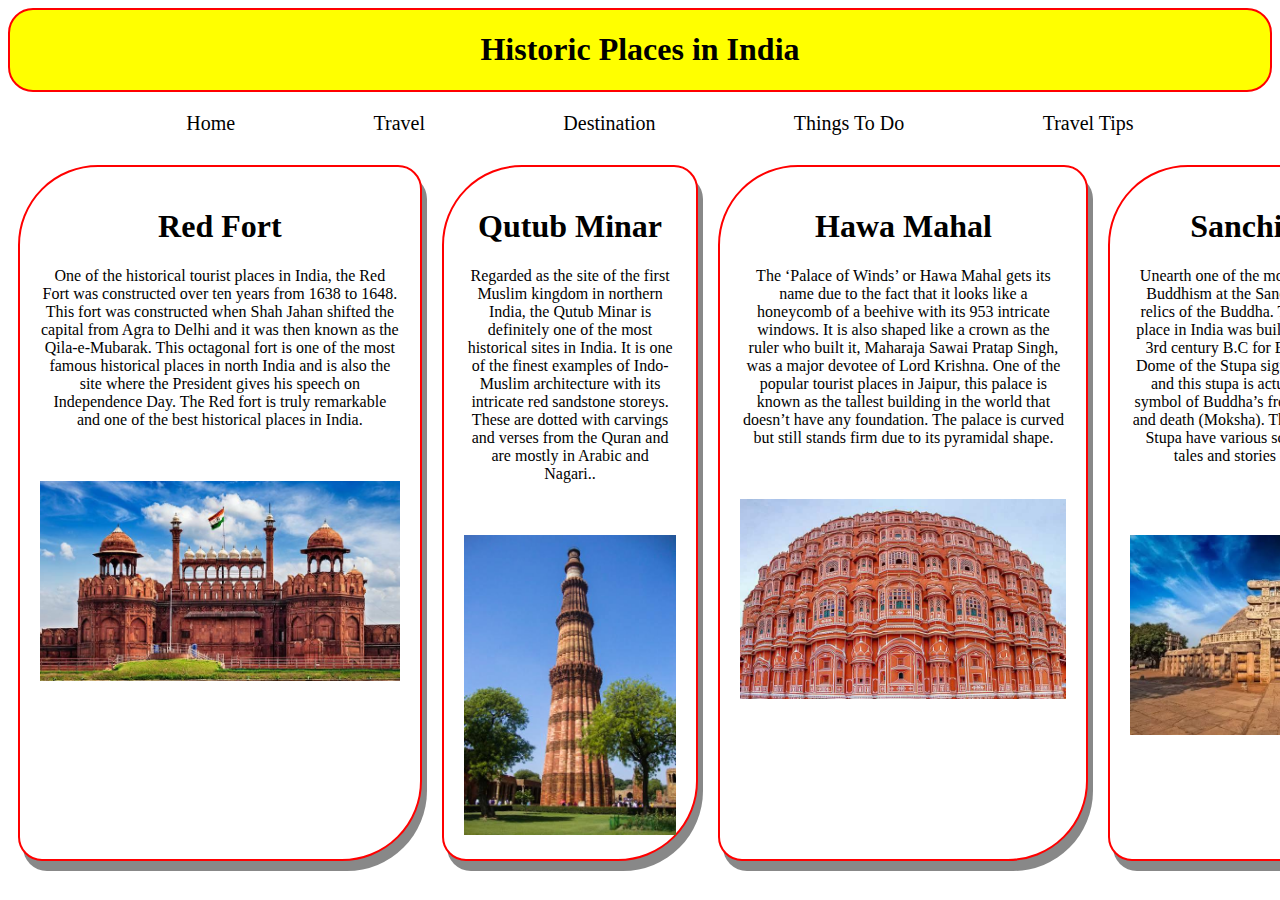
<file: index.html>
<!DOCTYPE html>
<html lang="en">
<head>
    <meta charset="UTF-8">
    <meta http-equiv="X-UA-Compatible" content="IE=edge">
    <meta name="viewport" content="width=device-width, initial-scale=1.0">
    <title>Document</title>
    <link rel="stylesheet" href="style.css">
</head>
<body>
    <header><h1>Historic Places in India</h1></header>
    <nav>
        <ul>
            <li><a href="">Home</a></li>
            <li><a href="">Travel</a></li>
            <li><a href="">Destination</a></li>
            <li><a href="">Things To Do</a></li>
            <li><a href="">Travel Tips</a></li>



        </ul>






    </nav>
    <main>

        <div class="red-fort"><h1>Red Fort</h1><p>One of the historical tourist places in India, the Red Fort was constructed over ten years from 1638 to 1648. This fort was constructed when Shah Jahan shifted the capital from Agra to Delhi and it was then known as the Qila-e-Mubarak. This octagonal fort is one of the most famous historical places in north India and is also the site where the President gives his speech on Independence Day. The Red fort is truly remarkable and one of the best historical places in India.</p><br><br>
            <img src="images/red-fort-.jpg" alt="">
        
        
        </div><br>

        

        <div class="Qutub-Minar"><h1>Qutub Minar</h1><p>Regarded as the site of the first Muslim kingdom in northern India, the Qutub Minar is definitely one of the most historical sites in India. It is one of the finest examples of Indo-Muslim architecture with its intricate red sandstone storeys. These are dotted with carvings and verses from the Quran and are mostly in Arabic and Nagari..</p><br><br>
            <img src="images/minar.jpeg" alt="">
        
        </div><br>

        <div class="Hawa-mahal"><h1>Hawa Mahal</h1><p>The ‘Palace of Winds’ or Hawa Mahal gets its name due to the fact that it looks like a honeycomb of a beehive with its 953 intricate windows. It is also shaped like a crown as the ruler who built it, Maharaja Sawai Pratap Singh, was a major devotee of Lord Krishna. One of the popular tourist places in Jaipur, this palace is known as the tallest building in the world that doesn’t have any foundation. The palace is curved but still stands firm due to its pyramidal shape.</p><br><br>

            <img src="images/hawa mahal.png" alt="">
        
        </div><br>

        <div class="Sanchi-stupa"><h1>Sanchi Stupa</h1><p>Unearth one of the most religious centers of Buddhism at the Sanchi Stupa that houses relics of the Buddha. This famous historical place in India was built by Lord Asoka in the 3rd century B.C for Emperor Ashoka. The Dome of the Stupa signifies the wheel of law and this stupa is actually considered as a symbol of Buddha’s freedom the circle of life and death (Moksha). The four gateways of the Stupa have various scenes from the Jataka tales and stories of Buddha’s life.</p> <br><br><br>

            <img src="images/sanchi.jpeg" alt="">
        </div>







    </main>
    


    
</body>
</html>
</file>
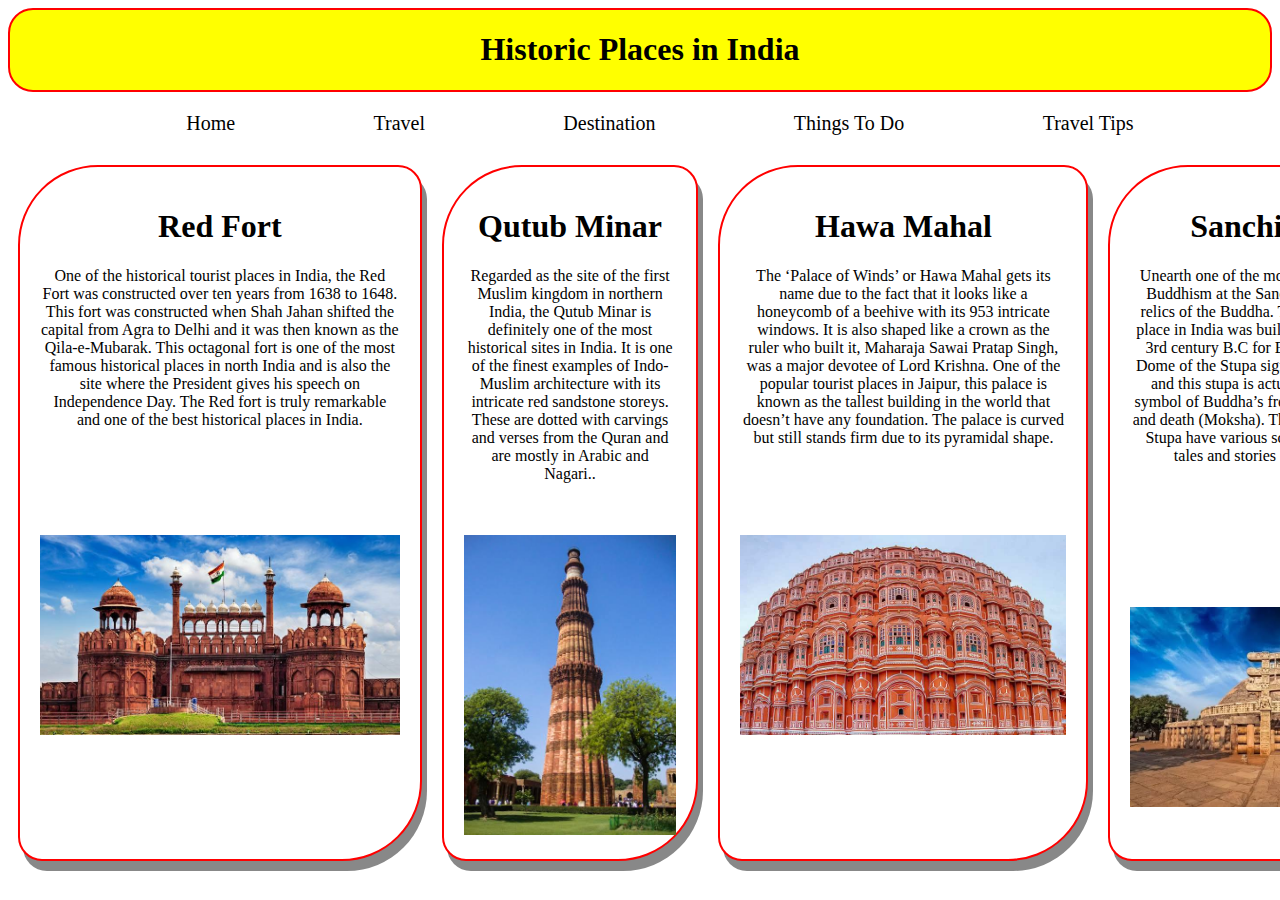
<file: historic.html>
<!DOCTYPE html>
<html lang="en">
<head>
    <meta charset="UTF-8">
    <meta http-equiv="X-UA-Compatible" content="IE=edge">
    <meta name="viewport" content="width=device-width, initial-scale=1.0">
    <title>Document</title>
    <link rel="stylesheet" href="historic.css">
</head>
<body>
    <header><h1>Historic Places in India</h1></header>
    <nav>
        <ul>
            <li><a href="">Home</a></li>
            <li><a href="">Travel</a></li>
            <li><a href="">Destination</a></li>
            <li><a href="">Things To Do</a></li>
            <li><a href="">Travel Tips</a></li>



        </ul>






    </nav>
    <main>

        <div class="red-fort"><h1>Red Fort</h1><p>One of the historical tourist places in India, the Red Fort was constructed over ten years from 1638 to 1648. This fort was constructed when Shah Jahan shifted the capital from Agra to Delhi and it was then known as the Qila-e-Mubarak. This octagonal fort is one of the most famous historical places in north India and is also the site where the President gives his speech on Independence Day. The Red fort is truly remarkable and one of the best historical places in India.</p><br><br><br><br><br>
            <img src="images/red-fort-.jpg" alt="">
        
        
        </div><br>

        

        <div class="Qutub-Minar"><h1>Qutub Minar</h1><p>Regarded as the site of the first Muslim kingdom in northern India, the Qutub Minar is definitely one of the most historical sites in India. It is one of the finest examples of Indo-Muslim architecture with its intricate red sandstone storeys. These are dotted with carvings and verses from the Quran and are mostly in Arabic and Nagari..</p><br><br>
            <img src="images/minar.jpeg" alt="">
        
        </div><br>

        <div class="Hawa-mahal"><h1>Hawa Mahal</h1><p>The ‘Palace of Winds’ or Hawa Mahal gets its name due to the fact that it looks like a honeycomb of a beehive with its 953 intricate windows. It is also shaped like a crown as the ruler who built it, Maharaja Sawai Pratap Singh, was a major devotee of Lord Krishna. One of the popular tourist places in Jaipur, this palace is known as the tallest building in the world that doesn’t have any foundation. The palace is curved but still stands firm due to its pyramidal shape.</p><br><br><br><br>

            <img src="images/hawa mahal.png" alt="">
        
        </div><br>

        <div class="Sanchi-stupa"><h1>Sanchi Stupa</h1><p>Unearth one of the most religious centers of Buddhism at the Sanchi Stupa that houses relics of the Buddha. This famous historical place in India was built by Lord Asoka in the 3rd century B.C for Emperor Ashoka. The Dome of the Stupa signifies the wheel of law and this stupa is actually considered as a symbol of Buddha’s freedom the circle of life and death (Moksha). The four gateways of the Stupa have various scenes from the Jataka tales and stories of Buddha’s life.</p> <br><br><br><br><br><br><br>

            <img src="images/sanchi.jpeg" alt="">
        </div>







    </main>
    


    
</body>
</html>
</file>
<file: style.css>
header{background-color: yellow;  border: 2px solid red;
    border-radius: 25px;}

header h1{text-align: center;}

nav ul{display: flex;
list-style: none;
justify-content: space-evenly;
font-size: 20px;

}


ul a{text-decoration: none;
    color: black;
}

a:hover{background-color: skyblue;
    border-radius: 10px;
   
}


main{
    display: flex;
    flex-direction: row;
    text-align: center;
    
    
}
.red-fort{background-color: white;
margin: 10px;
padding: 20px;border: 2px solid red;
border-radius: 80px 24px;
box-shadow: 5px 10px #888888;}

.red-fort img{height: 200px;}



.Qutub-Minar{background-color: white;  margin: 10px;  padding: 20px;border: 2px solid red;
    border-radius: 80px 24px;
    box-shadow: 5px 10px #888888;}

.Qutub-Minar img{height: 300px;}


.Hawa-mahal{background-color: white;margin: 10px;padding: 20px; border: 2px solid red;
    border-radius: 80px 24px;
    box-shadow: 5px 10px #888888;}

.Hawa-mahal img{height: 200px;}

.Sanchi-stupa{background-color: white;margin: 10px;padding: 20px;border: 2px solid red;
    border-radius: 80px 24px;
    box-shadow: 5px 10px #888888;}

.Sanchi-stupa img{height: 200px;}

@media (max-width:500px){main{
   background-color: transparent;
   flex-direction: column;


   
}
}

@media (max-width:1200px){.red-fort img{

    flex-direction: column;
    
}}


@media (max-width:500px){nav ul{
    flex-direction: column;
    align-items: center;
    background-color: rgb(249, 210, 216);
    border-radius: 60px;
    border: 1px solid red;


}}

@media (max-width:500px){.red-fort:hover{background-color: skyblue;}}
@media (max-width:500px){.Qutub-Minar:hover{background-color: skyblue;}}
@media (max-width:500px){.Hawa-mahal:hover{background-color: skyblue;}}
@media (max-width:500px){.Sanchi-stupa:hover{background-color: skyblue;}}


@media(max-width:500px){.red-fort img{height: 150px;}}
@media(max-width:500px){.Hawa-mahal  img{height: 150px;}}
@media(max-width:500px){.Sanchi-stupa img{height: 150px;}}





.red-fort:hover{background-color: skyblue;}

.Qutub-Minar:hover{background-color: skyblue;}

.Hawa-mahal:hover{background-color: skyblue;}

.Sanchi-stupa:hover{background-color: skyblue;}
</file>
<file: historic.css>
header{background-color: yellow;  border: 2px solid red;
    border-radius: 25px;}

header h1{text-align: center;}

nav ul{display: flex;
list-style: none;
justify-content: space-evenly;
font-size: 20px;

}


ul a{text-decoration: none;
    color: black;
}

a:hover{background-color: skyblue;
    border-radius: 10px;
   
}


main{
    display: flex;
    flex-direction: row;
    text-align: center;
    
    
}
.red-fort{background-color: white;
margin: 10px;
padding: 20px;border: 2px solid red;
border-radius: 80px 24px;
box-shadow: 5px 10px #888888;}

.red-fort img{height: 200px;}



.Qutub-Minar{background-color: white;  margin: 10px;  padding: 20px;border: 2px solid red;
    border-radius: 80px 24px;
    box-shadow: 5px 10px #888888;}

.Qutub-Minar img{height: 300px;}


.Hawa-mahal{background-color: white;margin: 10px;padding: 20px; border: 2px solid red;
    border-radius: 80px 24px;
    box-shadow: 5px 10px #888888;}

.Hawa-mahal img{height: 200px;}

.Sanchi-stupa{background-color: white;margin: 10px;padding: 20px;border: 2px solid red;
    border-radius: 80px 24px;
    box-shadow: 5px 10px #888888;}

.Sanchi-stupa img{height: 200px;}

@media (max-width:500px){main{
   background-color: transparent;
   flex-direction: column;


   
}
}

@media (max-width:1200px){.red-fort img{

    flex-direction: column;
    
}}


@media (max-width:500px){nav ul{
    flex-direction: column;
    align-items: center;
    background-color: rgb(249, 210, 216);
    border-radius: 60px;
    border: 1px solid red;


}}

@media (max-width:500px){.red-fort:hover{background-color: skyblue;}}
@media (max-width:500px){.Qutub-Minar:hover{background-color: skyblue;}}
@media (max-width:500px){.Hawa-mahal:hover{background-color: skyblue;}}
@media (max-width:500px){.Sanchi-stupa:hover{background-color: skyblue;}}





.red-fort:hover{background-color: skyblue;}

.Qutub-Minar:hover{background-color: skyblue;}

.Hawa-mahal:hover{background-color: skyblue;}

.Sanchi-stupa:hover{background-color: skyblue;}
</file>
